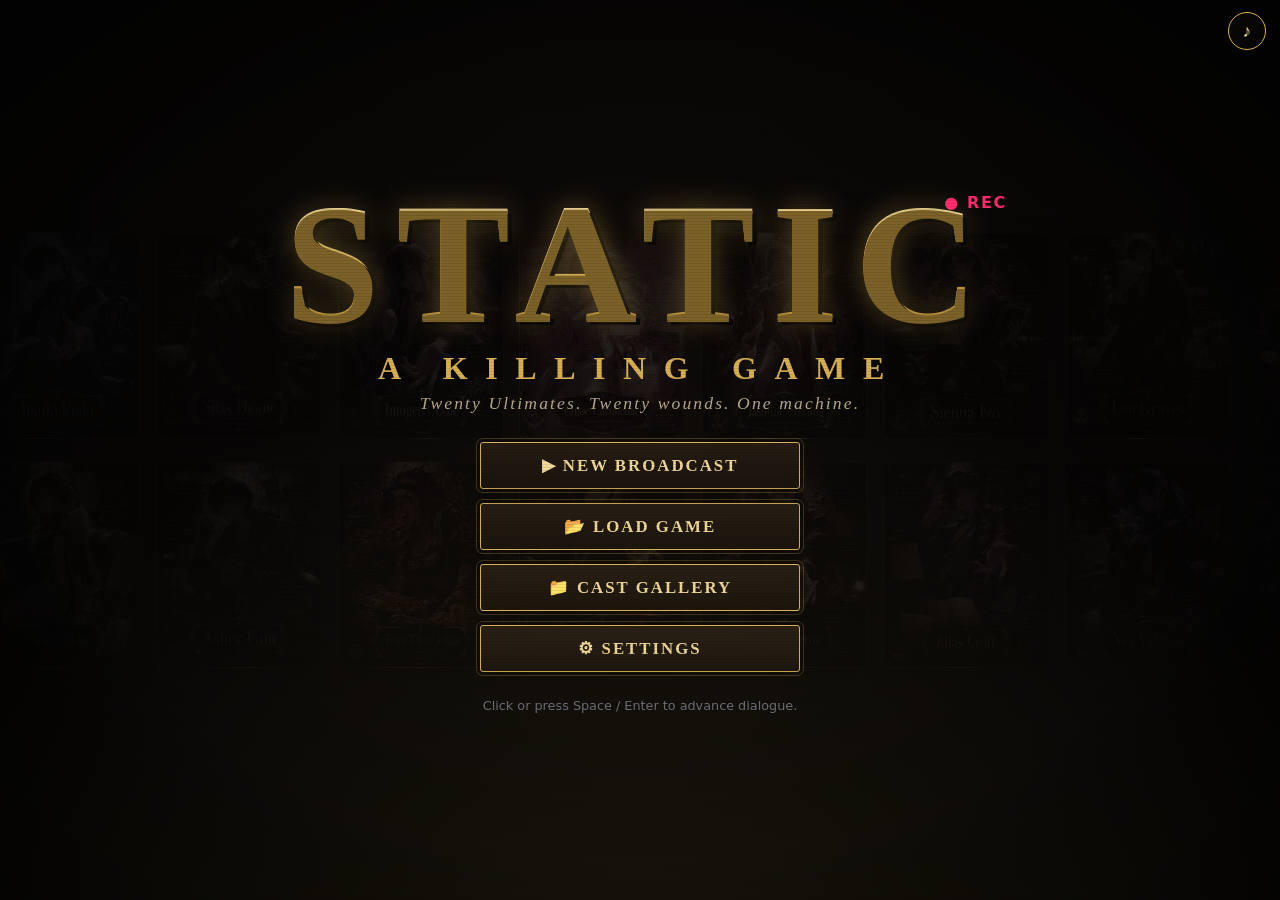
<file: index.html>
<!DOCTYPE html>
<html lang="en">
<head>
  <meta charset="UTF-8" />
  <meta name="viewport" content="width=device-width, initial-scale=1.0" />
  <title>STATIC — A Killing Game</title>
  <meta name="description" content="STATIC is a Danganronpa-style visual novel killing game: twenty Ultimates, twenty wounds, one machine where the dating sim and the killing game are the same act aimed in opposite directions." />
  <meta name="theme-color" content="#0b0a0c" />
  <link rel="icon" type="image/svg+xml" href="assets/favicon.svg" />

  <!-- Open Graph / social sharing. If links don't preview, replace the two
       commented absolute URLs below with your live domain. -->
  <meta property="og:type" content="website" />
  <meta property="og:site_name" content="STATIC" />
  <meta property="og:title" content="STATIC — A Killing Game" />
  <meta property="og:description" content="Twenty Ultimates. Twenty wounds. One machine. A Danganronpa-style visual novel: solve the murders, romance the broken, and find out who's been holding the pen." />
  <meta property="og:image" content="assets/og-image.jpg" />
  <!-- <meta property="og:url" content="https://YOUR-SITE.netlify.app/" /> -->
  <!-- <meta property="og:image" content="https://YOUR-SITE.netlify.app/assets/og-image.jpg" /> -->
  <meta property="og:image:width" content="1200" />
  <meta property="og:image:height" content="630" />
  <meta name="twitter:card" content="summary_large_image" />
  <meta name="twitter:title" content="STATIC — A Killing Game" />
  <meta name="twitter:description" content="Twenty Ultimates. Twenty wounds. One machine." />
  <meta name="twitter:image" content="assets/og-image.jpg" />

  <link rel="stylesheet" href="css/style.css" />
</head>
<body>
  <div id="game">
    <!-- animated background layer -->
    <div id="bg" class="bg bg-dark"></div>
    <div id="scanlines"></div>

    <!-- TITLE SCREEN -->
    <div id="title">
      <div id="montage" class="montage"></div>
      <div class="title-vignette"></div>
      <div class="title-inner">
        <div class="title-logo">
          <span class="logo-static">STATIC</span>
          <span class="logo-rec">● REC</span>
        </div>
        <div class="title-sub">A KILLING GAME</div>
        <div class="title-tag">Twenty Ultimates. Twenty wounds. One machine.</div>
        <div class="title-menu">
          <button class="big-btn" id="newBtn">▶ New Broadcast</button>
          <button class="big-btn" id="continueBtn">⟳ Continue</button>
          <button class="big-btn" id="loadBtn">📂 Load Game</button>
          <button class="big-btn" id="galleryTitleBtn">📁 Cast Gallery</button>
          <button class="big-btn" id="setTitleBtn">⚙ Settings</button>
        </div>
        <div class="title-foot">Click or press Space / Enter to advance dialogue.</div>
      </div>
    </div>

    <!-- VN STAGE -->
    <div id="stage" style="display:none">
      <div id="sprite" class="sprite"></div>
      <div id="dialogue" class="dialogue">
        <div id="nametag" class="nametag"></div>
        <div id="text" class="text"></div>
        <div id="advance" class="advance">▼</div>
        <div id="choices" class="choices"></div>
      </div>
    </div>

    <!-- FULLSCREEN OVERLAYS (investigation, trial, hub, gallery) -->
    <div id="overlay" class="overlay" style="display:none"></div>
  </div>

  <button id="muteBtn" class="mute-btn" title="Toggle sound">♪</button>
  <script src="js/audio.js"></script>
  <script src="data/characters.js"></script>
  <script src="js/portraits.js"></script>
  <script src="js/story.js"></script>
  <script src="js/casedata.js"></script>
  <script src="js/engine.js"></script>
</body>
</html>
</file>
<file: css/style.css>
/* ===========================================================================
   STATIC — Danganronpa-style visual novel skin
   Palette: ink black, bone white, and that signature hot-pink blood neon.
   =========================================================================== */

:root{
  --pink:#ff2d6f;          /* "blood"/ON AIR accent — danger & trials only */
  --pink-dim:#c01e52;
  --ink:#0b0a0c;
  --ink2:#14110f;
  --bone:#efe7d6;
  --steel:#b9a98c;         /* warm parchment-grey for secondary text */
  --gold:#d8b056;          /* primary chrome */
  --gold2:#f0d99a;         /* highlight */
  --gold-dim:#7c6228;
  --wine:#3a1622;
  --serif:"Hoefler Text","Cormorant Garamond",Georgia,"Times New Roman",serif;
}

*{ box-sizing:border-box; }
html,body{ margin:0; height:100%; background:#000; overflow:hidden;
  font-family:"Trebuchet MS","Segoe UI",system-ui,sans-serif; color:var(--bone);
  -webkit-font-smoothing:antialiased; }

/* ---------- character art (painterly cards) ---------- */
.card-img{ width:100%; height:100%; object-fit:cover; object-position:50% 12%; display:block; }
/* dialogue "standee": zoom into the figure's bust, fade the bottom into the scene */
.sprite-img{ width:100%; height:100%;
  background-size:170%; background-position:50% 8%; background-repeat:no-repeat;
  border-radius:10px;
  filter:drop-shadow(0 16px 36px rgba(0,0,0,.75));
  -webkit-mask-image:radial-gradient(120% 90% at 50% 38%, #000 60%, transparent 96%);
          mask-image:radial-gradient(120% 90% at 50% 38%, #000 60%, transparent 96%); }

#game{ position:fixed; inset:0; overflow:hidden; }

/* ---------- backgrounds ---------- */
.bg{ position:absolute; inset:0; transition:background .6s ease, filter .6s ease;
  background-size:cover; background-position:center; }
.bg-dark{ background:
  radial-gradient(circle at 50% 30%, #1c1410 0%, #08070a 72%); }
.bg-studio{ background:
  repeating-linear-gradient(45deg,#171210 0 22px,#120e0b 22px 44px),
  radial-gradient(circle at 50% 18%, #2a1d12 0%, transparent 62%); }
.bg-night{ background:
  linear-gradient(180deg,#08070a 0%, #120f12 55%, #1c1518 100%); }
.bg-bar{ background:
  linear-gradient(180deg,#1a120c 0%, #0c0807 100%),
  repeating-linear-gradient(90deg,#00000000 0 60px,#d8b05608 60px 62px); }
.bg-trial{ background:
  radial-gradient(circle at 50% 50%, #2a0a16 0%, #0a0608 72%),
  repeating-conic-gradient(from 0deg at 50% 50%, #ff2d6f08 0deg 8deg, transparent 8deg 16deg); }

/* warm gold floor-wash + dark vignette frame */
#game::before{ content:""; position:absolute; inset:0; pointer-events:none; z-index:48;
  background:radial-gradient(circle at 50% 120%, rgba(216,176,86,.10), transparent 60%),
  radial-gradient(ellipse at 50% 50%, transparent 60%, rgba(0,0,0,.55) 100%); }

/* CRT scanlines for the broadcast feel */
#scanlines{ position:absolute; inset:0; pointer-events:none; z-index:50; opacity:.35;
  background:repeating-linear-gradient(0deg, rgba(0,0,0,.25) 0 1px, transparent 1px 3px);
  mix-blend-mode:multiply; }

/* ---------- buttons ---------- */
.big-btn{ font-family:var(--serif); cursor:pointer; border:1px solid var(--gold);
  background:linear-gradient(180deg,#231a12,#15100a); color:var(--gold2);
  padding:12px 24px; font-size:1.05rem; font-weight:600; letter-spacing:.12em;
  border-radius:3px; transition:transform .12s, box-shadow .2s, background .2s;
  outline:1px solid rgba(216,176,86,.25); outline-offset:3px;
  box-shadow:0 0 0 rgba(216,176,86,0); text-transform:uppercase; }
.big-btn:hover{ transform:translateY(-2px); background:linear-gradient(180deg,#3a2c18,#241a10);
  color:var(--bone); box-shadow:0 6px 22px rgba(216,176,86,.35); }
.big-btn:active{ transform:translateY(0); }
.big-btn.disabled,.big-btn:disabled{ opacity:.4; cursor:not-allowed; border-color:#555; box-shadow:none; outline:none; }
.big-btn.next-case{ border-color:var(--pink); color:#ffd0e0; outline-color:rgba(255,45,111,.3); }
.big-btn.next-case:hover{ box-shadow:0 6px 22px rgba(255,45,111,.4); }

/* ---------- title screen ---------- */
#title{ position:absolute; inset:0; z-index:30; display:flex; align-items:center; justify-content:center; overflow:hidden; }
.title-inner{ text-align:center; padding:30px; position:relative; z-index:3; }

/* drifting card montage behind the title */
.montage{ position:absolute; inset:-6% -2%; z-index:1; display:flex; flex-direction:column;
  justify-content:center; gap:2.4vh; filter:grayscale(.25) brightness(.5) contrast(1.05); opacity:.55; }
.m-row{ display:flex; gap:1.2vw; width:max-content; will-change:transform; }
.m-row-a{ animation:drift-l 80s linear infinite; }
.m-row-b{ animation:drift-r 96s linear infinite; }
.m-card{ flex:0 0 auto; width:13vw; min-width:150px; height:23vh; min-height:200px;
  background-size:cover; background-position:50% 18%; border-radius:6px;
  border:1px solid rgba(216,176,86,.35); box-shadow:0 8px 24px rgba(0,0,0,.6); }
@keyframes drift-l{ from{transform:translateX(0)} to{transform:translateX(-50%)} }
@keyframes drift-r{ from{transform:translateX(-50%)} to{transform:translateX(0)} }
.title-vignette{ position:absolute; inset:0; z-index:2; pointer-events:none;
  background:radial-gradient(ellipse at 50% 50%, rgba(8,6,5,.55) 0%, rgba(6,5,4,.82) 55%, #050403 100%); }
@media (prefers-reduced-motion: reduce){ .m-row-a,.m-row-b{ animation:none } }
.title-logo{ position:relative; display:inline-block; }
.logo-static{ font-family:var(--serif); font-size:clamp(60px,16vw,170px); font-weight:700; letter-spacing:.1em;
  color:var(--gold2); text-shadow:0 2px 0 var(--gold-dim), 0 0 30px rgba(216,176,86,.4), 4px 5px 0 #000;
  animation:flicker 5s infinite; line-height:.9;
  background:linear-gradient(180deg,#f6e6b8,#c9a24a 60%,#8a6a26);
  -webkit-background-clip:text; background-clip:text; -webkit-text-fill-color:transparent; }
.logo-rec{ position:absolute; top:6px; right:-12px; color:var(--pink); font-weight:bold;
  font-size:1rem; letter-spacing:.1em; animation:blink 1.4s infinite; -webkit-text-fill-color:var(--pink); }
.title-sub{ font-family:var(--serif); font-size:clamp(18px,4vw,32px); letter-spacing:.55em; margin:10px 0 6px;
  color:var(--gold); font-weight:600; }
.title-tag{ color:var(--steel); letter-spacing:.12em; margin-bottom:28px; font-style:italic; font-family:var(--serif); font-size:1.1rem; }
.title-menu{ display:flex; flex-direction:column; gap:14px; max-width:320px; margin:0 auto; }
.title-foot{ margin-top:26px; color:#6b6b78; font-size:.8rem; }

@keyframes flicker{ 0%,100%{opacity:1} 92%{opacity:1} 93%{opacity:.4} 94%{opacity:1} 96%{opacity:.7} 97%{opacity:1} }
@keyframes blink{ 50%{opacity:.2} }

/* ---------- VN stage ---------- */
#stage{ position:absolute; inset:0; z-index:20; cursor:pointer; }
.sprite{ position:absolute; bottom:170px; left:50%; transform:translateX(-50%) translateY(20px);
  width:min(46vh,360px); height:min(58vh,440px); opacity:0; transition:opacity .35s, transform .35s;
  filter:drop-shadow(0 12px 30px rgba(0,0,0,.6)); }
.sprite.active{ opacity:1; transform:translateX(-50%) translateY(0); }
.dr-portrait{ display:block; height:100%; }

.dialogue{ position:absolute; left:50%; transform:translateX(-50%); bottom:22px;
  width:min(960px,94vw); min-height:150px; background:linear-gradient(180deg, rgba(18,14,10,.95), rgba(8,6,4,.97));
  border:1px solid var(--gold); border-radius:6px; padding:28px 32px 32px;
  outline:1px solid rgba(216,176,86,.25); outline-offset:-6px;
  box-shadow:0 0 30px rgba(0,0,0,.6), inset 0 0 50px rgba(0,0,0,.6); }
.nametag{ position:absolute; top:-18px; left:24px; background:linear-gradient(180deg,var(--tag,var(--gold)),#000);
  color:var(--bone); font-family:var(--serif); font-weight:700; padding:5px 20px; border-radius:3px;
  letter-spacing:.08em; font-size:1.1rem; border:1px solid var(--gold);
  box-shadow:2px 3px 0 rgba(0,0,0,.6); }
.text{ font-size:clamp(1rem,2.3vw,1.28rem); line-height:1.65; min-height:3em; }
.advance{ position:absolute; right:20px; bottom:12px; color:var(--gold); animation:bob 1s infinite; }
@keyframes bob{ 50%{transform:translateY(5px)} }

.choices{ display:flex; flex-direction:column; gap:10px; margin-top:14px; }
.choice-btn{ font-family:inherit; text-align:left; cursor:pointer; color:var(--bone);
  background:rgba(255,45,111,.08); border:1px solid var(--pink); border-radius:4px;
  padding:12px 18px; font-size:1rem; transition:background .15s, transform .1s; }
.choice-btn:hover{ background:rgba(255,45,111,.25); transform:translateX(6px); }

/* ---------- fullscreen overlays ---------- */
.overlay{ position:absolute; inset:0; z-index:40; display:flex; align-items:flex-start;
  justify-content:center; overflow-y:auto; padding:24px; }
.panel{ width:min(1040px,96vw); background:linear-gradient(180deg,rgba(18,14,10,.97),rgba(9,7,5,.98));
  border:1px solid var(--gold); border-radius:8px; padding:28px 30px; margin:auto;
  outline:1px solid rgba(216,176,86,.22); outline-offset:-7px;
  box-shadow:0 0 50px rgba(0,0,0,.7); }
.panel-title{ margin:0 0 6px; font-family:var(--serif); font-size:1.9rem; letter-spacing:.06em; color:var(--gold2);
  text-shadow:0 2px 0 #000; }
.panel-sub{ color:var(--steel); margin:0 0 18px; font-style:italic; }
.muted{ color:#6b6b78; }

/* investigation */
.spot-grid{ display:grid; grid-template-columns:repeat(auto-fit,minmax(220px,1fr)); gap:12px; }
.spot{ font-family:inherit; cursor:pointer; text-align:left; color:var(--bone);
  background:rgba(255,255,255,.04); border:1px solid #3a3a46; border-radius:6px; padding:16px;
  display:flex; flex-direction:column; gap:6px; transition:border-color .2s, transform .1s; }
.spot:hover{ border-color:var(--pink); transform:translateY(-2px); }
.spot.done{ border-color:var(--gold); }
.spot-label{ font-weight:bold; font-size:1.05rem; }
.spot-state{ font-size:.8rem; color:var(--steel); letter-spacing:.05em; }
.spot.done .spot-state{ color:var(--gold); }
.spot-body{ font-size:1.1rem; line-height:1.6; }

.bullets{ margin:20px 0; }
.bullets h3{ color:var(--pink); letter-spacing:.05em; }
.bullet{ background:rgba(255,45,111,.06); border-left:3px solid var(--pink); padding:10px 14px;
  margin:8px 0; border-radius:0 6px 6px 0; display:flex; flex-direction:column; }
.bullet b{ color:var(--gold); }
.bullet span{ color:var(--steel); font-size:.92rem; }
.bullet.got{ border-left-color:var(--gold); background:rgba(255,210,78,.08); margin:18px 0; }
.got-tag{ color:var(--gold)!important; font-weight:900; letter-spacing:.1em; font-size:.8rem!important; }

/* trial */
.trial-head{ display:flex; align-items:center; gap:16px; margin-bottom:8px; }
.onair{ color:var(--pink); font-weight:900; letter-spacing:.1em; animation:blink 1.4s infinite; }
.round-num{ margin-left:auto; color:var(--steel); }
.trial-prompt{ font-size:1.25rem; font-weight:bold; }
.statements{ display:flex; flex-direction:column; gap:12px; margin:16px 0; }
.statement{ font-family:inherit; cursor:pointer; text-align:left; color:var(--bone); font-size:1.05rem;
  background:rgba(255,255,255,.04); border:1px solid #3a3a46; border-radius:30px; padding:14px 22px;
  transition:transform .1s, border-color .2s, background .2s; position:relative; }
.statement:hover{ transform:scale(1.01); border-color:var(--pink); }
.statement.weak{ box-shadow:0 0 0 0 rgba(255,45,111,0); }
.statement.weak::after{ content:""; position:absolute; inset:0; border-radius:30px;
  box-shadow:0 0 18px rgba(255,45,111,.3) inset; pointer-events:none; }
.statement.hit{ border-color:var(--gold); background:rgba(255,210,78,.18);
  text-decoration:line-through; }
.statement:disabled{ opacity:.6; cursor:default; }

.ammo{ background:rgba(0,0,0,.35); border:1px dashed #444; border-radius:8px; padding:14px; }
.ammo h3{ margin:0 0 10px; color:var(--gold); font-size:.95rem; letter-spacing:.05em; }
.ammo-row{ display:flex; flex-wrap:wrap; gap:8px; }
.ammo-btn{ font-family:inherit; cursor:pointer; color:#0c0c10; background:var(--gold);
  border:none; border-radius:20px; padding:8px 16px; font-weight:bold; transition:transform .1s, box-shadow .2s; }
.ammo-btn:hover{ transform:translateY(-2px); }
.ammo-btn.sel{ box-shadow:0 0 0 3px var(--pink); transform:translateY(-2px); }
.hint{ color:var(--steel); font-style:italic; margin:10px 0 0; font-size:.9rem; }

.trial-msg{ margin-top:16px; font-size:1.05rem; line-height:1.6; }
.trial-msg .good{ color:var(--gold); font-weight:900; letter-spacing:.05em; }
.trial-msg .bad{ color:var(--pink); font-weight:bold; }
.trial-msg .loaded{ color:var(--steel); }
.trial-msg .big-btn{ display:block; margin-top:16px; }

.accuse-grid{ display:grid; grid-template-columns:repeat(auto-fit,minmax(200px,1fr)); gap:12px; margin:18px 0; }
.accuse{ font-family:inherit; cursor:pointer; color:var(--bone); font-size:1.1rem; font-weight:bold;
  background:rgba(255,255,255,.04); border:2px solid #3a3a46; border-radius:6px; padding:18px;
  transition:transform .1s, border-color .2s; }
.accuse:hover{ transform:translateY(-2px); border-color:var(--pink); }
.accuse.hit{ border-color:var(--gold); background:rgba(255,210,78,.2); }
.accuse:disabled{ opacity:.5; }

/* hub & gallery */
.hub-progress{ color:var(--gold); font-weight:bold; }
.hub-grid,.gal-grid{ display:grid; grid-template-columns:repeat(auto-fill,minmax(160px,1fr)); gap:16px; margin:18px 0; }
.hub-card,.gal-card{ font-family:var(--serif); cursor:pointer; color:var(--bone); text-align:center;
  background:rgba(20,16,10,.5); border:1px solid var(--gold-dim); border-radius:6px; padding:8px;
  transition:transform .12s, border-color .2s, box-shadow .2s; }
.hub-card:hover,.gal-card:hover{ transform:translateY(-4px); border-color:var(--gold);
  box-shadow:0 8px 24px rgba(0,0,0,.6), 0 0 14px rgba(216,176,86,.3); }
.hub-card.bonded{ border-color:var(--pink); box-shadow:0 0 12px rgba(255,45,111,.25); }
.hub-portrait,.gal-portrait{ position:relative; width:100%; aspect-ratio:4/5; overflow:hidden;
  border-radius:4px; border:1px solid rgba(216,176,86,.4); }
.hub-name,.gal-name{ font-weight:600; margin-top:8px; letter-spacing:.03em; }
.hub-title,.gal-title{ font-size:.78rem; color:var(--steel); font-style:italic; }
.heart{ color:var(--pink); }
.hub-actions{ display:flex; gap:12px; flex-wrap:wrap; margin-top:8px; }

/* profile */
.profile-top{ display:flex; gap:28px; flex-wrap:wrap; align-items:flex-start; }
.profile-portrait{ position:relative; width:min(360px,42vw); aspect-ratio:1122/1402; flex:0 0 auto;
  border:1px solid var(--gold); border-radius:6px; overflow:hidden;
  outline:1px solid rgba(216,176,86,.3); outline-offset:-5px;
  box-shadow:0 12px 40px rgba(0,0,0,.7); }
.profile-portrait .card-img{ object-fit:contain; object-position:center; background:#000; }
.profile-info{ flex:1; min-width:280px; }
.profile-name{ margin:0; font-family:var(--serif); font-size:2rem; color:var(--gold2); text-shadow:0 2px 0 #000; }
.profile-title{ color:var(--gold); font-weight:600; letter-spacing:.06em; margin-bottom:12px; font-style:italic; }
.profile-blurb{ line-height:1.65; }
.profile-quote{ border-left:2px solid var(--gold); padding-left:14px; margin:14px 0;
  font-style:italic; color:var(--bone); font-family:var(--serif); font-size:1.15rem; }
.profile-tell{ color:var(--steel); margin:10px 0; }
.profile-tell b{ color:var(--gold); }
.profile-status{ margin-top:10px; font-weight:bold; color:var(--gold2); font-family:var(--serif); letter-spacing:.04em; }

/* ---------- settings ---------- */
.set-row{ display:flex; align-items:center; gap:14px; flex-wrap:wrap; margin:18px 0;
  padding-bottom:14px; border-bottom:1px solid rgba(216,176,86,.18); }
.set-row > label{ font-family:var(--serif); color:var(--gold2); min-width:120px; font-size:1.1rem; }
.set-opts{ display:flex; gap:8px; flex-wrap:wrap; }
.set-btn{ font-family:inherit; cursor:pointer; color:var(--bone); background:rgba(255,255,255,.04);
  border:1px solid var(--gold-dim); border-radius:4px; padding:8px 16px; transition:all .15s; }
.set-btn:hover{ border-color:var(--gold); }
.set-btn.sel{ background:var(--gold); color:#1a1206; font-weight:bold; border-color:var(--gold); }
#volRange{ flex:1; min-width:160px; accent-color:var(--gold); }
#volVal{ min-width:44px; color:var(--steel); }

/* ---------- save / load slots ---------- */
.slot-list{ display:flex; flex-direction:column; gap:12px; margin:18px 0; }
.slot-row{ display:flex; align-items:center; gap:14px; background:rgba(20,16,10,.5);
  border:1px solid var(--gold-dim); border-radius:6px; padding:14px 18px; }
.slot-info{ flex:1; display:flex; flex-direction:column; }
.slot-info b{ font-family:var(--serif); color:var(--gold2); font-size:1.15rem; }
.slot-info span{ color:var(--steel); font-size:.9rem; }
.slot-act{ flex:0 0 auto; padding:10px 18px; }

/* ---------- defense (relationship-gated) ---------- */
.defense-top{ display:flex; gap:20px; align-items:center; flex-wrap:wrap; margin-bottom:18px; }
.defense-portrait{ width:120px; height:150px; flex:0 0 auto; position:relative; border-radius:6px; overflow:hidden;
  border:1px solid var(--accent,var(--gold)); }
.defense-portrait .sprite-img{ background-size:150%; background-position:50% 12%; -webkit-mask-image:none; mask-image:none; }
.defense-prompt{ font-size:1.2rem; line-height:1.5; }
.defense-meter{ margin-top:8px; color:var(--steel); }
.defense-meter .meter{ color:var(--pink); }
.defense-meter .m-empty{ color:#4a3a3e; }
.defense-opts{ display:flex; flex-direction:column; gap:12px; }
.choice-btn.locked{ opacity:.55; cursor:not-allowed; border-style:dashed; }
.lock-note{ display:block; font-size:.85rem; color:var(--steel); margin-top:6px; font-style:italic; }
.defense-msg{ margin-top:16px; font-size:1.05rem; line-height:1.6; }
.defense-msg .good{ color:var(--gold2); font-weight:bold; }
.defense-msg .big-btn{ display:block; margin-top:14px; }

/* ---------- mute button ---------- */
.mute-btn{ position:fixed; top:12px; right:14px; z-index:60; width:38px; height:38px;
  border-radius:50%; border:1px solid var(--gold); background:rgba(12,9,7,.7); color:var(--gold2);
  font-size:1.1rem; cursor:pointer; transition:background .2s, transform .1s; }
.mute-btn:hover{ background:rgba(40,30,16,.9); transform:scale(1.08); }
.mute-btn.muted{ color:#7a6a4a; border-color:#5a4a28; }

/* ---------- affection meter (hub) ---------- */
.hub-progress .slots{ color:var(--gold2); }
.hub-progress .slots.spent{ color:var(--pink); }
.hub-meter{ margin-top:5px; font-size:.82rem; letter-spacing:1px; line-height:1; }
.meter{ color:var(--pink); }
.meter .m-empty{ color:#4a3a3e; }
.hub-card.notime{ opacity:.6; }
.hub-card.notime .card-img{ filter:brightness(.7); }
.bond-seal{ position:absolute; bottom:6px; right:8px; color:var(--pink); font-size:1.2rem;
  text-shadow:0 0 8px rgba(255,45,111,.8); pointer-events:none; }
.hub-card.bonded{ box-shadow:0 0 14px rgba(255,45,111,.3); }

/* ---------- truth logbook ---------- */
.logbook .log-case{ margin:18px 0; }
.log-case-title{ font-family:var(--serif); color:var(--gold2); font-size:1.25rem; letter-spacing:.04em;
  border-bottom:1px solid var(--gold-dim); padding-bottom:6px; margin:0 0 12px; }

/* ---------- deceased / fate markers ---------- */
.hub-portrait, .gal-portrait{ position:relative; }
.dead-x{ position:absolute; inset:0; display:flex; align-items:center; justify-content:center;
  font-size:5rem; font-weight:900; color:var(--pink); opacity:.85; pointer-events:none;
  text-shadow:0 0 14px rgba(255,45,111,.7); }
.hub-card.deceased .hub-portrait, .gal-card.deceased .gal-portrait,
.hub-card.deceased .hub-name, .gal-card.deceased .gal-name{ filter:grayscale(1) brightness(.6); }
.hub-card.locked{ opacity:.55; cursor:not-allowed; border-color:#3a2a32; }
.hub-card.locked:hover{ transform:none; box-shadow:none; }
.hub-card .cross{ color:var(--pink); }
.profile-fate{ margin:8px 0; color:var(--pink); font-weight:bold; letter-spacing:.04em;
  border:1px solid var(--pink); display:inline-block; padding:4px 12px; border-radius:4px;
  background:rgba(255,45,111,.08); }

/* ---------- dramatic card-text (chapter cards, executions, bonds) ---------- */
.text.card-text{ text-align:center; font-weight:900; letter-spacing:.08em;
  font-size:clamp(1.2rem,3vw,1.7rem); text-shadow:3px 3px 0 var(--pink-dim);
  text-transform:uppercase; padding:10px 0; }

/* ---------- execution splash ---------- */
.exec-splash{ width:100%; min-height:100%; display:flex; flex-direction:column; align-items:center;
  justify-content:center; gap:18px; padding:30px; text-align:center;
  background:radial-gradient(ellipse at 50% 40%, rgba(120,10,30,.5), rgba(4,2,3,.96) 70%);
  animation:exec-in .5s ease-out; }
.exec-banner{ font-family:var(--serif); letter-spacing:.6em; color:var(--pink); font-size:1.1rem;
  font-weight:700; animation:blink 1s infinite; }
.exec-cards{ display:flex; gap:20px; flex-wrap:wrap; justify-content:center; }
.exec-card{ position:relative; width:min(300px,40vw); aspect-ratio:1122/1402; overflow:hidden;
  border:2px solid var(--pink); border-radius:6px; box-shadow:0 0 40px rgba(255,45,111,.5);
  animation:exec-shudder .12s steps(2) 6; }
.exec-card img{ width:100%; height:100%; object-fit:cover; object-position:50% 14%;
  filter:grayscale(.5) contrast(1.25) brightness(.8) sepia(.3) hue-rotate(-30deg) saturate(1.6); }
.exec-stamp{ position:absolute; top:50%; left:50%; transform:translate(-50%,-50%) rotate(-14deg);
  font-family:var(--serif); font-weight:900; font-size:clamp(1.4rem,4vw,2.4rem); letter-spacing:.1em;
  color:#fff; border:4px solid var(--pink); padding:6px 18px; border-radius:4px;
  background:rgba(120,10,30,.4); text-shadow:0 0 10px #000; box-shadow:0 0 20px rgba(0,0,0,.6); }
.exec-title{ font-family:var(--serif); font-size:clamp(1.8rem,6vw,3.2rem); font-weight:700;
  color:var(--gold2); letter-spacing:.1em; text-shadow:0 0 20px rgba(216,176,86,.5), 3px 3px 0 #000; }
.exec-sub{ color:var(--steel); font-style:italic; letter-spacing:.05em; }
@keyframes exec-in{ from{opacity:0; transform:scale(1.08)} to{opacity:1; transform:scale(1)} }
@keyframes exec-shudder{ 0%{transform:translate(0,0)} 50%{transform:translate(-3px,2px)} 100%{transform:translate(3px,-2px)} }

/* ---------- screen FX ---------- */
.fx-shake{ animation:shake .6s; }
.fx-flash::after{ content:""; position:absolute; inset:0; z-index:60; background:var(--pink);
  animation:flash .5s ease-out; pointer-events:none; }
.fx-glitch{ animation:glitch .6s steps(2) ; }
@keyframes shake{ 0%,100%{transform:translate(0,0)} 20%{transform:translate(-8px,4px)}
  40%{transform:translate(8px,-4px)} 60%{transform:translate(-6px,-2px)} 80%{transform:translate(6px,2px)} }
@keyframes flash{ 0%{opacity:.7} 100%{opacity:0} }
@keyframes glitch{ 0%{filter:hue-rotate(0) saturate(1)} 50%{filter:hue-rotate(90deg) saturate(3) contrast(1.4)} 100%{filter:none} }

/* ---------- responsive ---------- */
@media (max-width:640px){
  .dialogue{ bottom:10px; padding:22px 18px 26px; }
  .sprite{ bottom:200px; width:60vw; height:46vh; }
  .panel{ padding:18px; }
}
</file>
